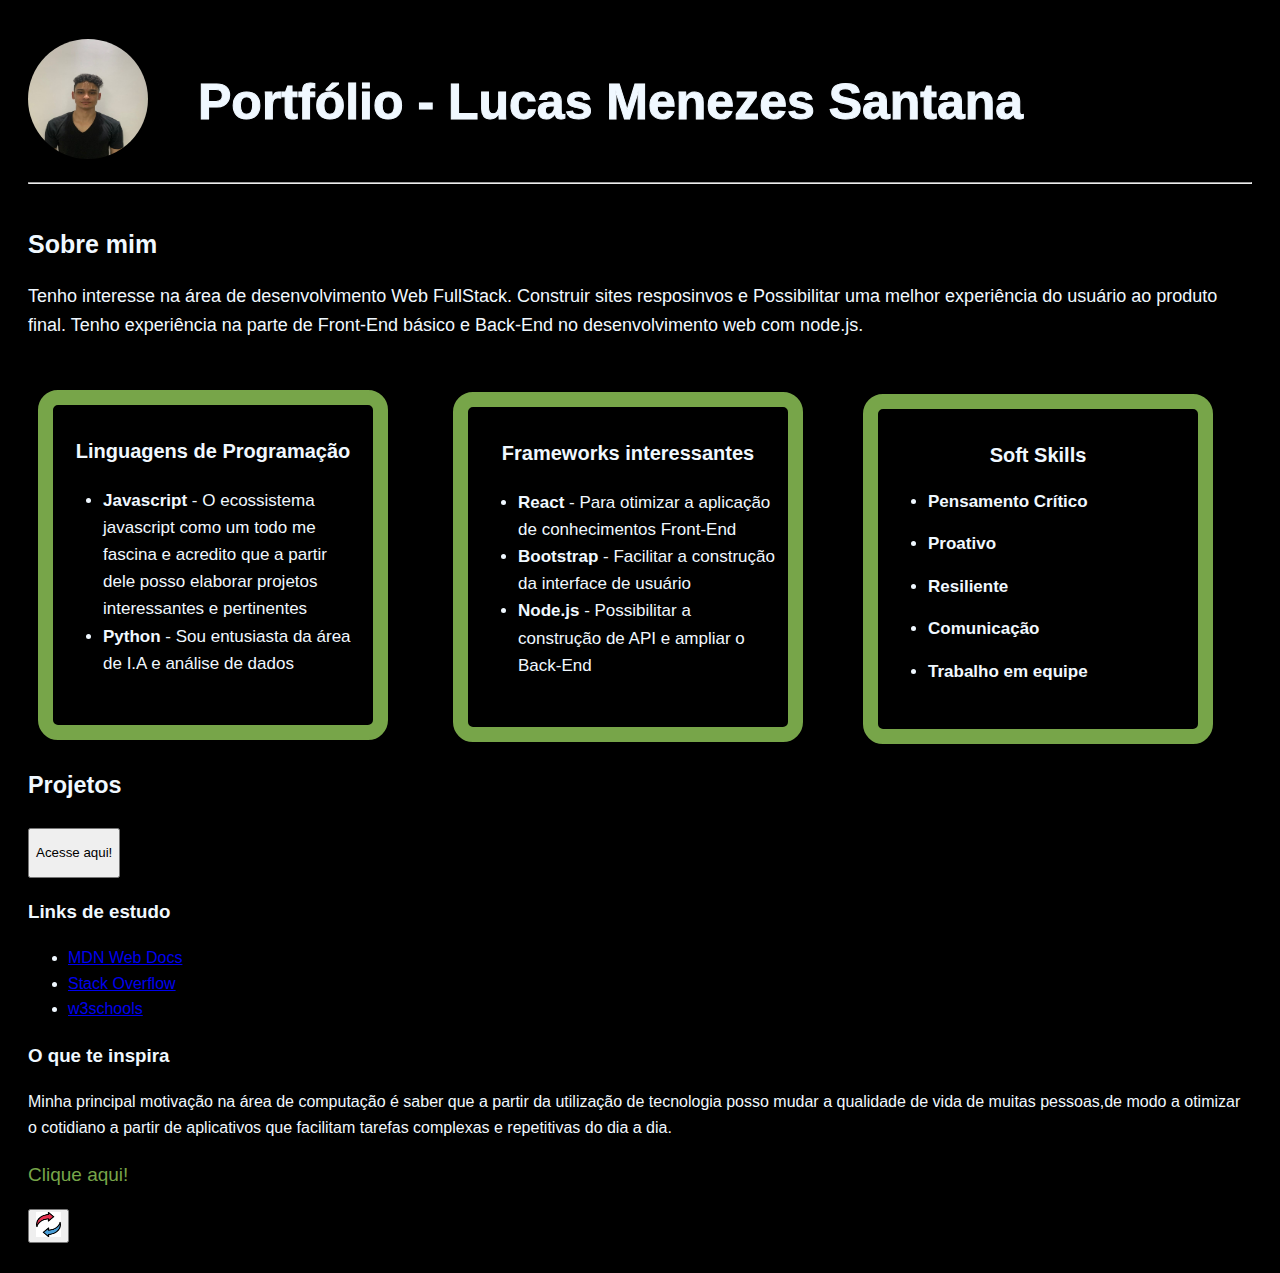
<file: Portfolio - site/index.html>
<!DOCTYPE html>
<html lang="en">
<head>
    <meta charset="UTF-8">
    <meta name="viewport" content="width=device-width, initial-scale=1.0">
    <title>Portfólio</title>
    <link href="styles.css" rel="stylesheet">
</head>
<body>
    <header>
        <section class="titulo">
            <h1>Portfólio - Lucas Menezes Santana</h1>
            <img src="./images/Imagem perfil.jpeg"
            alt="imagem pessoal de perfil"
            width="120px"
            height="120px">
            
            <hr>
        </section>
        
        <section class="A">
            <h3><strong>Sobre mim</strong></h3>
            <p>Tenho interesse na área de desenvolvimento Web FullStack. Construir sites resposinvos e Possibilitar
                uma melhor experiência do usuário ao produto final. Tenho experiência na parte de Front-End básico e 
                Back-End no desenvolvimento web com node.js.            
            </p>
           
        </section>

        <section class="lista">
            <p><strong>Linguagens de Programação</strong></p>
            <ul>
                <li><strong>Javascript</strong> - O ecossistema javascript como um todo me fascina 
                    e acredito que a partir dele posso elaborar projetos interessantes e pertinentes</li>
                <li><strong>Python</strong> - Sou entusiasta da área de I.A e análise de dados </li>
            </ul>

        </section>
        <section class="frameworks">
            <p><strong>Frameworks interessantes</strong></p>
            <ul>
                <li><strong>React</strong> - Para otimizar a aplicação de conhecimentos Front-End</li>
                <li><strong>Bootstrap</strong> - Facilitar a construção da interface de usuário</li>
                <li><strong>Node.js </strong> - Possibilitar a construção de API e ampliar o Back-End</li>
            </ul>
        </section>
    
        <section class="skills">
            <p><strong>Soft Skills</strong></p>
            <ul>
                <li><strong>Pensamento Crítico</strong></li>
                <li><strong>Proativo</strong></li>
                <li><strong>Resiliente</strong></li>
                <li><strong>Comunicação</strong></li>
                <li><strong>Trabalho em equipe</strong></li>
            </ul>
        </section>

    
    </header>
    <nav class="projeto">
        <h3>Projetos</h3>
        <a href="./projeto.html">
            <button>Acesse aqui!</button>
        </a>
        

    </nav>
    <nav>
        <h3>Links de estudo</h3>
        <ul>
            <li><a href="https://developer.mozilla.org/en-US/" target="_blank"> MDN Web Docs</a></li>
            <li><a href="https://stackoverflow.com/" target="_blank">Stack Overflow</a></li>
            <li><a href="https://www.w3schools.com/html/"target="_blank">w3schools</a></li>

        </ul>
    </nav>

    <section class="inspiracao">
        <h3>O que te inspira</h3>
        <p>Minha principal motivação na área de computação
            é saber que a partir da utilização de tecnologia
            posso mudar a qualidade de vida de muitas pessoas,de 
            modo a otimizar o cotidiano a partir de aplicativos que
            facilitam tarefas complexas e repetitivas do dia a dia.
        </p>
    </section>

    <section id="Button" onclick="mostrar_alert()" >
        <p>Clique aqui!</p>
        <button type="button"><img src="./images/pngtree-exchange-symbol-arrow-isolated-vector-png-image_40393294.jpg"
        alt="Icone alteracao de cor"
        width="25"
        height="25">
        </button>
        

    </section>

<script>
    function mostrar_alert (){
        alert("Obrigado por ler!");
    }
</script>
</body>
</html>
</file>
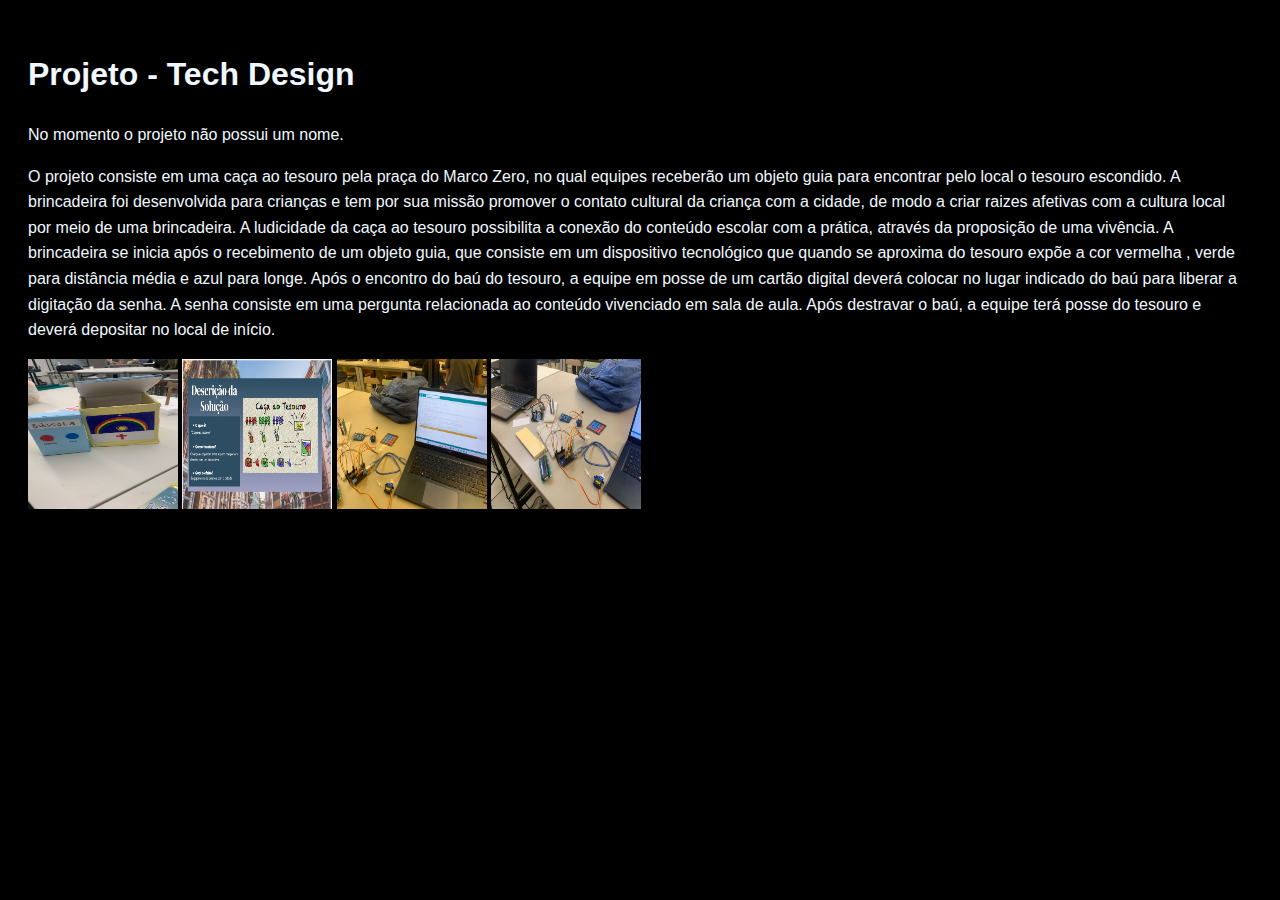
<file: Portfolio - site/projeto.html>
<!DOCTYPE html>
<html lang="en">
<head>
    <meta charset="UTF-8">
    <meta name="viewport" content="width=device-width, initial-scale=1.0">
    <title>Projetos</title>
    <link href="./projetos.css" rel="stylesheet">

</head>
<body>
    <section class="Projeto">
        <h1>Projeto - Tech Design</h1>
        <p>
            No momento o projeto não possui um nome.
        </p>
        <p>
            O projeto consiste em uma caça ao tesouro pela praça do Marco Zero,
            no qual equipes receberão um objeto guia para encontrar pelo local
            o tesouro escondido.
            A brincadeira foi desenvolvida para crianças e tem por sua missão
            promover o contato cultural da criança com a cidade, de modo a criar
            raizes afetivas com a cultura local por meio de uma brincadeira.
            A ludicidade da caça ao tesouro possibilita a conexão do conteúdo escolar
            com a prática, através da proposição de uma vivência.
            A brincadeira se inicia após o recebimento de um objeto guia, que consiste em um
            dispositivo tecnológico que quando se aproxima do tesouro expõe a cor vermelha , verde 
            para distância média e azul para longe. Após o encontro do baú do tesouro, a equipe em posse 
            de um cartão digital deverá colocar no lugar indicado do baú para liberar a digitação da senha.
            A senha consiste em uma pergunta relacionada ao conteúdo vivenciado em sala de aula. Após destravar
            o baú, a equipe terá posse do tesouro e deverá depositar no local de início.

        </p>
        <section class="imagens">
            <img src="./images/bc4e1875-6679-448e-a6b6-af14db4f87a8.jpg"
            alt="Imagem do dispositivo"
            width="100"
            height="100">

            <img src="./images/WhatsApp Image 2024-10-17 at 17.12.51.jpeg"
            alt="Ilustração do projeto"
            width="100"
            height="100">

            <img src="./images/imagemprototipo.jpeg"
            alt="Ilustração prototipo"
            width="100"
            height="100">

            <img src="./images/imagem2.jpeg"
            alt="Demonstração projeto não funcional"
            width="100"
            height="100">
        </section>
    </section>
</body>
</html>
</file>
<file: Portfolio - site/styles.css>
body{
    background-color: black;
    font-family: Arial, Helvetica, sans-serif;
    line-height: 1.6;
    color:aliceblue;
    padding: 20px
}

.titulo{
    -webkit-text-stroke:1px;
    font-size: 25px;
    margin-bottom: 40px;

}

.titulo h1{
    margin-left: 170px;
    margin-bottom: -12px;

}

.titulo img{
    margin-top: -150px;
    border-radius: 60px;
}


.A h3{

    margin-top: 10px;
    margin-bottom: 10px;
    font-size: 25px;
    
}
    
.A p {
    margin-bottom: 50px;
    font-size: 18px;
    
}

.lista {
    border:15px solid rgb(119, 165, 73);
    padding: 10px;
    margin: 10px;
    margin-top: 10px;
    border-radius: 20px;
    width: 300px;
    height: 300px;
    font-size: 17px;

}

.lista p{
    text-align: center;
    font-size: 20px;
    
}


.frameworks{
    border:15px solid rgb(119, 165, 73);
    padding: 10px;
    margin: 10px;
    margin-top: 10px;
    border-radius: 20px;
    width: 300px;
    height: 300px;
    font-size: 17px;
}

.frameworks p{
    font-size: 20px;
    text-align: center;
}


.frameworks{
    margin-left: 425px;
    margin-top: -358px;
    
}

.skills{
    border:15px solid rgb(119, 165, 73);
    padding: 10px;
    margin: 10px;
    margin-top: 10px;
    border-radius: 20px;
    width: 300px;
    height: 300px;
    font-size: 17px;
}
    
.skills p{
    font-size: 20px;
    text-align: center;
    
}

.skills{
    margin-left: 835px;
    margin-top: -358px;

}

.skills ul{
    margin-top: -10px;
    line-height: 2.5;
}

#Button p{
    color:  rgb(119, 165, 73);
    font-size: 19px;
    font-family: Arial, Helvetica, sans-serif;
}

.projeto {
    font-size: 20px;
    
}

.projeto button{
    height: 50px;
}
</file>
<file: Portfolio - site/projetos.css>
body{
    background-color: black;
    font-family: Arial, Helvetica, sans-serif;
    line-height: 1.6;
    color:aliceblue;
    padding: 20px;
    
}


.Projeto p {
    text-align: start;
    line-height: 1.6;
}

.Projeto img{
    width: 150px;
    height: 150px;
    
}
</file>
